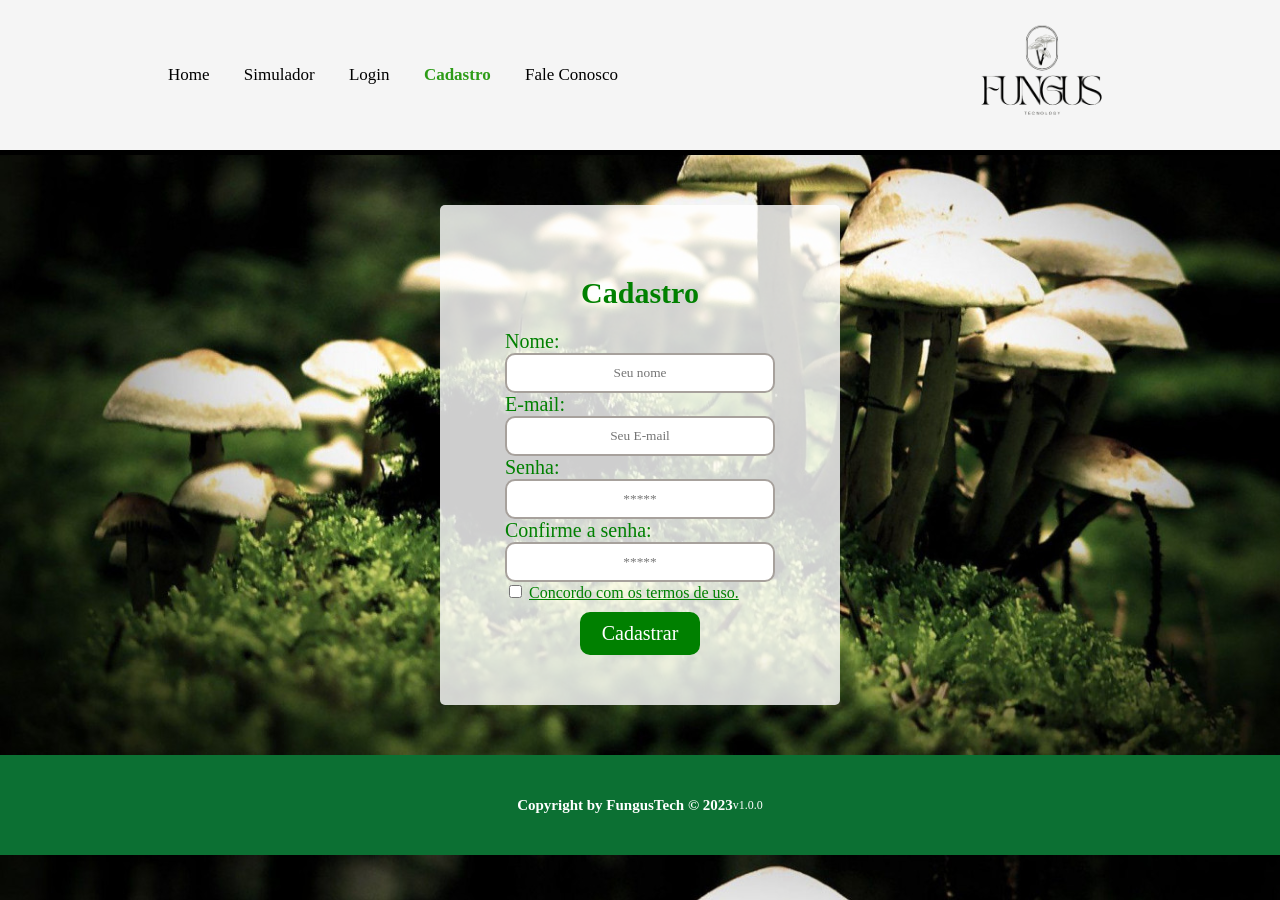
<file: site institucional sprint 2/public/cadastro.html>
<!DOCTYPE html>
<html lang="en">

<head>
    <meta charset="UTF-8">
    <meta http-equiv="X-UA-Compatible" content="IE=edge">
    <meta name="viewport" content="width=device-width, initial-scale=1.0">
    <title>CADASTRO - FungusTech</title>
   

    <!-- Aqui colocamos o link para o arquivo de estilização-->
    <link rel="stylesheet" href="./css/fungi.css">

    <link rel="stylesheet" href="./css/formulario-estilo-cadastro.css">
</head>

<body>
    <!-- Nosso cabeçalho -->
    <div class="header">
        <div class="container">
            <ul class="navBar">
                <li> <a href="./index.html">Home</a></li>
                <li><a href="./calculadora.html">Simulador</a></li>
                <li> <a href="./login.html">Login</a> </li>
                <li id="aqui"><a href="./calculadora.html"><b>Cadastro</b></a></li>
                <li ><a href="./duvida.html">Fale Conosco</a></li>
            </ul>

            <h1 class="titulo"><img src="./imgs/logo.png"></h1>
        </div>

    </div>

    <!-- Começo do Banner -->

    <div class="banner">
        <div class="container">
            <div class="container2">
                <div class="caixa_formulario">
                    <h1>Cadastro</h1>
                    <div class="formulario">
    
                        <span>Nome:</span>
                        <input id="name_input" type="name" placeholder="Seu nome">
                        <span>E-mail:</span>
                        <input id="email_input" type="email" placeholder="Seu E-mail">
                        <span>Senha:</span>
                        <input id="senha_input" type="password" placeholder="*****">
                        <span>Confirme a senha:</span>
                        <input id="confirmacaoSenha_input" type="password" placeholder="*****">

                        <li class="check">
                            <input type="checkbox" id="checkbox">
                            <label><u>Concordo com os termos de uso.</u>
                            </label>
                        </li>  

                        <button onclick="cadastrar()">Cadastrar</button>
                         
                    </div>
                </div>
                <div class="alerta_erro">
                    <div class="card_erro" id="cardErro">
                        <span id="mensagem_erro"></span>
                    </div>
            </div>
        </div>
    </div>

    <div class="footer">
        <div class="container">
          <h4>Copyright by FungusTech &copy; 2023</h4>
          <span class="version">v1.0.0</span>
        </div>
      </div>

</body>

</html>

<script>
    function cadastrar () {
        var nome = name_input.value
        var email = email_input.value
        var senha = senha_input.value
        var confirmeSenha = confirmacaoSenha_input.value

        

    if (nome == ""|| email ==  "" || senha == "" || confirmeSenha == "" ) {
            cardErro.style.display = "block"
            mensagem_erro.innerHTML = "Os campos precisam ser preenchidos";
            setInterval(sumirMensagem,5000)

        } else if(checkbox.checked == false) {
            cardErro.style.display = "block"
            mensagem_erro.innerHTML = "O termo de uso precisa ser assinado";
            setInterval(sumirMensagem,5000)
        }else if (email.indexOf('@') < 0) {
            cardErro.style.display = "block"
            mensagem_erro.innerHTML = "O e-mail está com o formato inválido";
            setInterval(sumirMensagem, 5000)
        } else if (senha.length < 6) {
            cardErro.style.display = "block"
            mensagem_erro.innerHTML = "A senha precisa ter mais que 6 caracteres";
            setInterval(sumirMensagem,5000)
        }  else {
            window.location = "./login.html"
            fetch("/usuarios/cadastrar", {
            method: "POST",
            headers: {
                "Content-Type": "application/json"
            },
            body: JSON.stringify({
                // crie um atributo que recebe o valor recuperado aqui
                // Agora vá para o arquivo routes/usuario.js
                nomeServer: nome,
                emailServer: email,
                senhaServer: senha,
            })
        }).then(function (resposta) {

            console.log("resposta: ", resposta);

            if (resposta.ok) {
                cardErro.style.display = "block";

                mensagem_erro.innerHTML = "Cadastro realizado com sucesso! Redirecionando para tela de Login...";

                setTimeout(() => {
                    window.location = "login.html";
                }, "2000")

                limparFormulario();
              
            } else {
                throw ("Houve um erro ao tentar realizar o cadastro!");
            }
        }).catch(function (resposta) {
            console.log(`#ERRO: ${resposta}`);
        });
    }
    function sumirMensagem() {
        cardErro.style.display = "none"
    }
        }
    

    
</script>
</file>
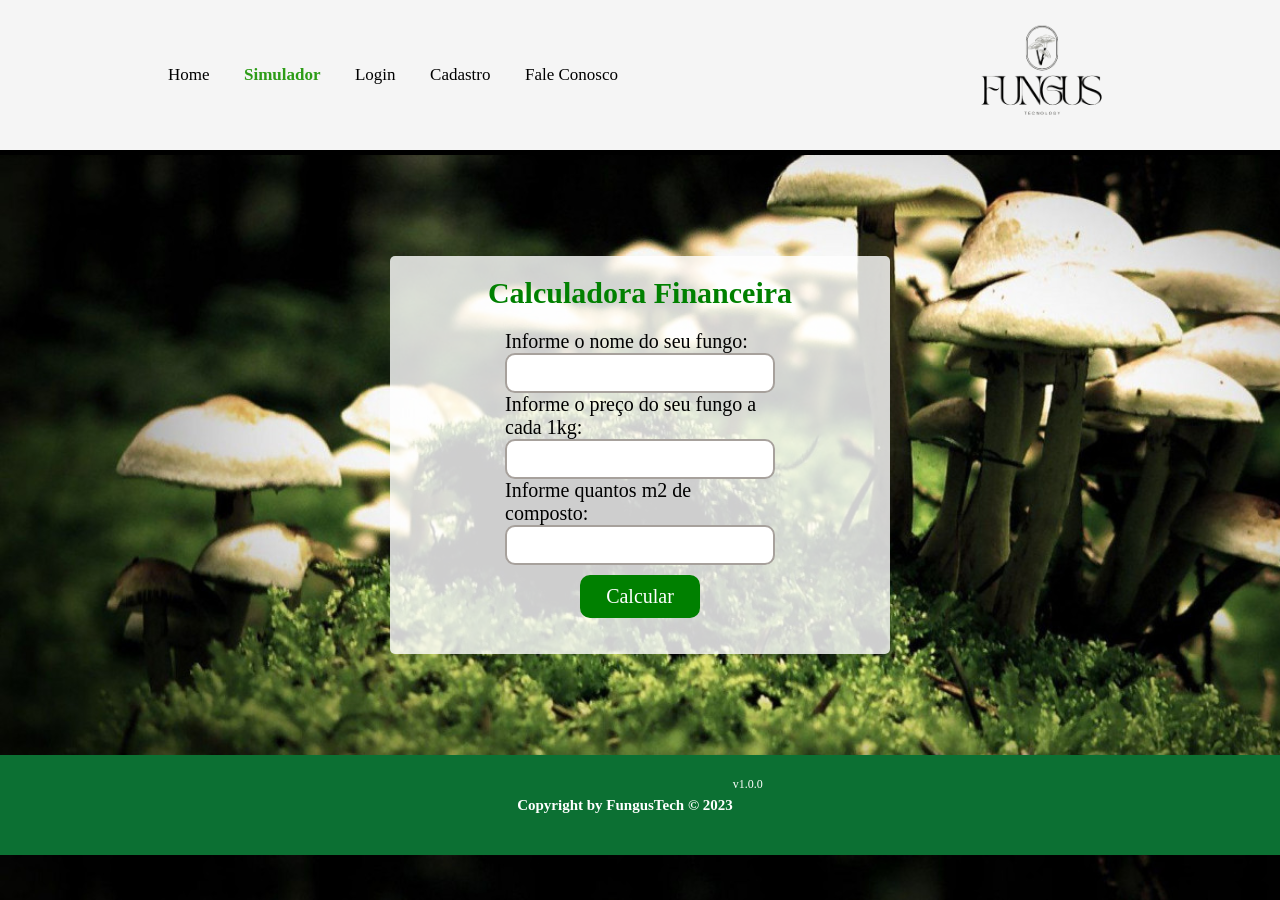
<file: site institucional sprint 2/public/calculadora.html>
<!DOCTYPE html>
<html lang="pt-br">
  <head>
    <meta http-equiv="Content-Type" content="text/html; charset=UTF-8" />
    <meta http-equiv="X-UA-Compatible" content="IE=edge" />
    <meta name="viewport" content="width=device-width, initial-scale=1.0" />
    <link rel="stylesheet" href="./css/style.css">
    <link rel="stylesheet" href="./css/formulario-style.css">
    <title>Simulador FungusTech</title>
  </head>
  <body>

    <div class="header">
        <div class="container">
            <ul class="navBar">
                <li><a href="./index.html">Home</a></li>
                <li><a href="./calculadora.html"><b>Simulador</b></a></li>
                <!-- <li><a href="">Sobre Nós</a></li> -->
                <li><a href="./login.html">Login</a></li>
                <li><a href="./cadastro.html">Cadastro</a></li>
                <li ><a href="./duvida.html">Fale Conosco</a></li>
            </ul>
                <h1 class="titulo"><img src="./imgs/logo.png"></h1>
        </div>
    </div>

    <div class="banner">
      <div class="container">
          <div class="caixa_formulario">
              <h1>Calculadora Financeira</h1>
              <div class="formulario">
                  <span>Informe o nome do seu fungo:</span>
                  <input id="input_nome" type="text">
                  <span>Informe o preço do seu fungo a cada 1kg:</span>
                  <input id="input_fungo" type="number">
                  <span>Informe quantos m2 de composto:</span>
                  <input id="input_area" type="number">
                  <button onclick="calcular()">Calcular</button> <br>
                  <div id="div_perda"> </div> <br>
              </div>
          </div>
      </div>
  </div>

    <div class="footer">
      <div class="container">
        <h4>Copyright by FungusTech &copy; 2023</h4>
        <span class="version">v1.0.0</span>
      </div>
  </div>

  </body>

</html>

<script>

    function calcular() {
        var nomeFungo = input_nome.value
        var valorFungo = Number(input_fungo.value)
        var MetrosFungos = input_area.value
        var KilosFungos = MetrosFungos * 16 // 1 m2 possui em média 16 Kg de fungo
        var KilosFungosComSensor = Math.floor(KilosFungos * 1.57) 

        var PrecoSemSensor = KilosFungos * valorFungo;

        var PrecoComSensor = KilosFungosComSensor * valorFungo;

            div_perda.innerHTML = 
            `A sua produção de fungos ${nomeFungo} sem o sensor é de ${KilosFungos}kg, com o sensor, 
            a quantidade em média poderá ser de ${KilosFungosComSensor}kg<br>
            Isso significa, que sua produção tem o valor de <b>R$${PrecoSemSensor}</b>, 
            com o monitoramento digital o valor passará a ser de <b>R$${PrecoComSensor}</b>`
    }

</script>
</file>
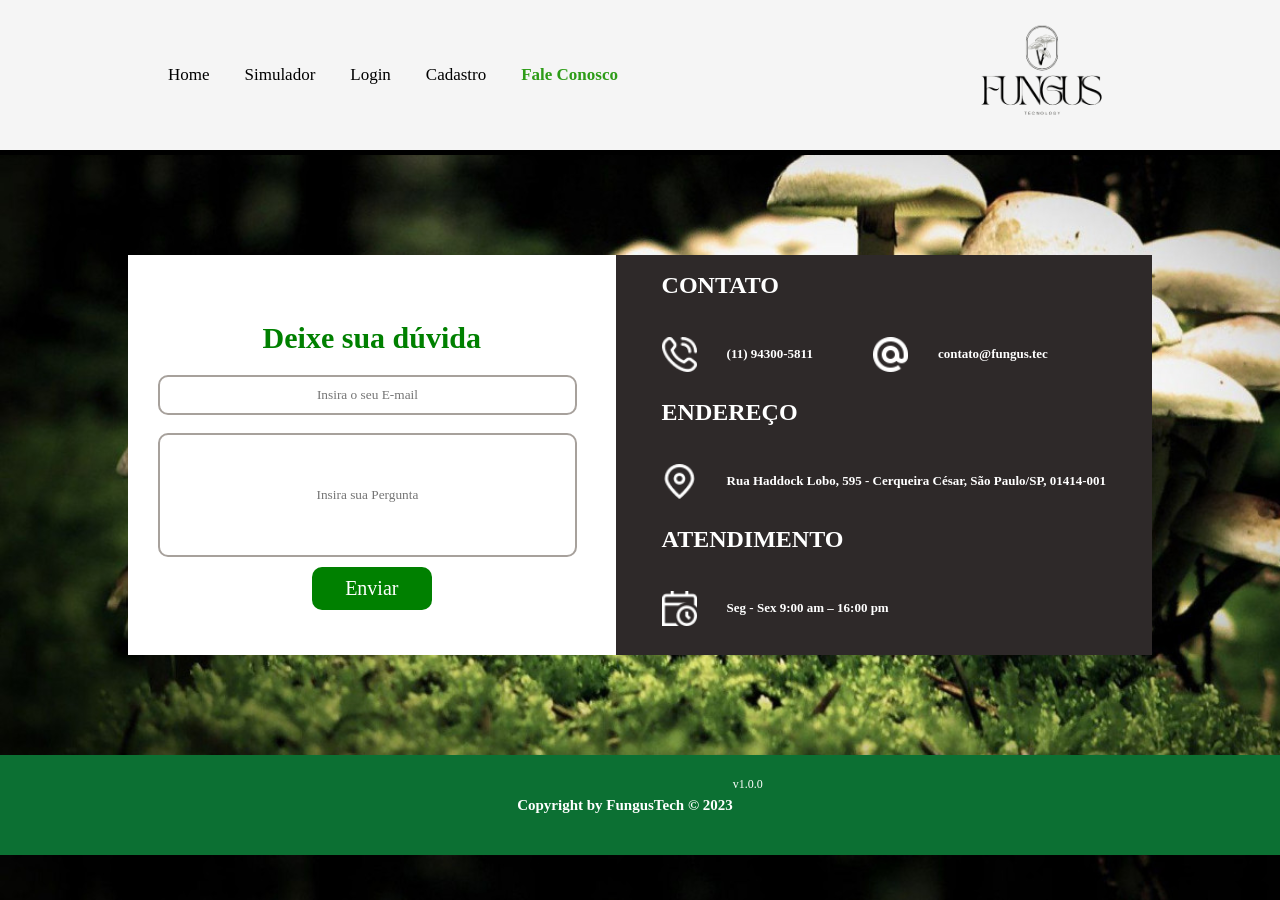
<file: site institucional sprint 2/public/duvida.html>
<!DOCTYPE html>
<html lang="en">

<head>
    <meta charset="UTF-8">
    <meta http-equiv="X-UA-Compatible" content="IE=edge">
    <meta name="viewport" content="width=device-width, initial-scale=1.0">
    <title>LOGIN - FungusTech</title>

    <!-- Aqui colocamos o link para o arquivo de estilização-->
    <link rel="stylesheet" href="./css/fungi.css">

    <link rel="stylesheet" href="./css/duvida.css">
</head>

<body>
    <!-- Nosso caralho -->
    <div class="header">
        <div class="container">
            <ul class="navBar">
                <li><a href="./index.html">Home</a></li>
                <li><a href="./calculadora.html">Simulador</a></li>
                <li><a href="./login.html">Login</a> </li>
                <li><a href="./cadastro.html">Cadastro</a></li>
                <li id="aqui"><a href="duvida.html"><b>Fale Conosco</b></a></li>
            </ul>
            <div class="pp">
            <h1 class="titulo"><img src="./imgs/logo.png"></h1>
            </div>
        </div>

    </div>

    <!-- Começo do Banner -->

    <div class="banner">
        <div class="container" >
            <div class="caixa_formulario">
                <div class="duvida">
                <h1>Deixe sua dúvida</h1>
                <div class="formulario">

                    <input id="email_input" class="emailInput" type="email" placeholder="Insira o seu E-mail">
                    <br>
                    <input id="duvida_input" class="duvidaInput" placeholder="Insira sua Pergunta">

                    <button>Enviar</button>
                </div>
                </div>
            </div>

            <div class="fundoContato">
                <div class="pintomeiras">
                    <h2 class="tituloContato">CONTATO</h2>
                    <div class="contatoPai">
                        <div class="contato">
                            <img src="./imgs/chamada-telefonica.png" style="height: 35px; width: 35px;">
                            <h6 class="telefone">(11) 94300-5811</h6>
                        </div>
                        <div class="contato">
                            <img src="./imgs/at.png"  style="height: 35px; width: 35px;">
                            <h6 class="telefone">contato@fungus.tec</h6>
                        </div>
                    </div>

                    <h2 class="tituloContato">ENDEREÇO</h2>
                    <div class="contatoPai">
                        <div class="contato">
                            <img src="./imgs/marcador.png"  style="height: 35px; width: 35px;">
                            <h6 class="telefone">Rua Haddock Lobo, 595 - Cerqueira César, São Paulo/SP, 01414-001</h6>
                        </div>
                        </div>
                        <h2 class="tituloContato">ATENDIMENTO</h2>
                        <div class="contatoPai">
                        <div class="contato">
                            <img src="./imgs/relogio-calendario.png"  style="height: 35px; width: 35px;">
                            <h6 class="telefone">Seg - Sex 9:00 am – 16:00 pm</h6> 
                        </div>
                    </div>
                </div>
            </div>
        </div>
    </div>

    <div class="footer">
        <div class="container">
          <h4>Copyright by FungusTech &copy; 2023</h4>
          <span class="version">v1.0.0</span>
        </div>
    </div>

</body>

</html>
</file>
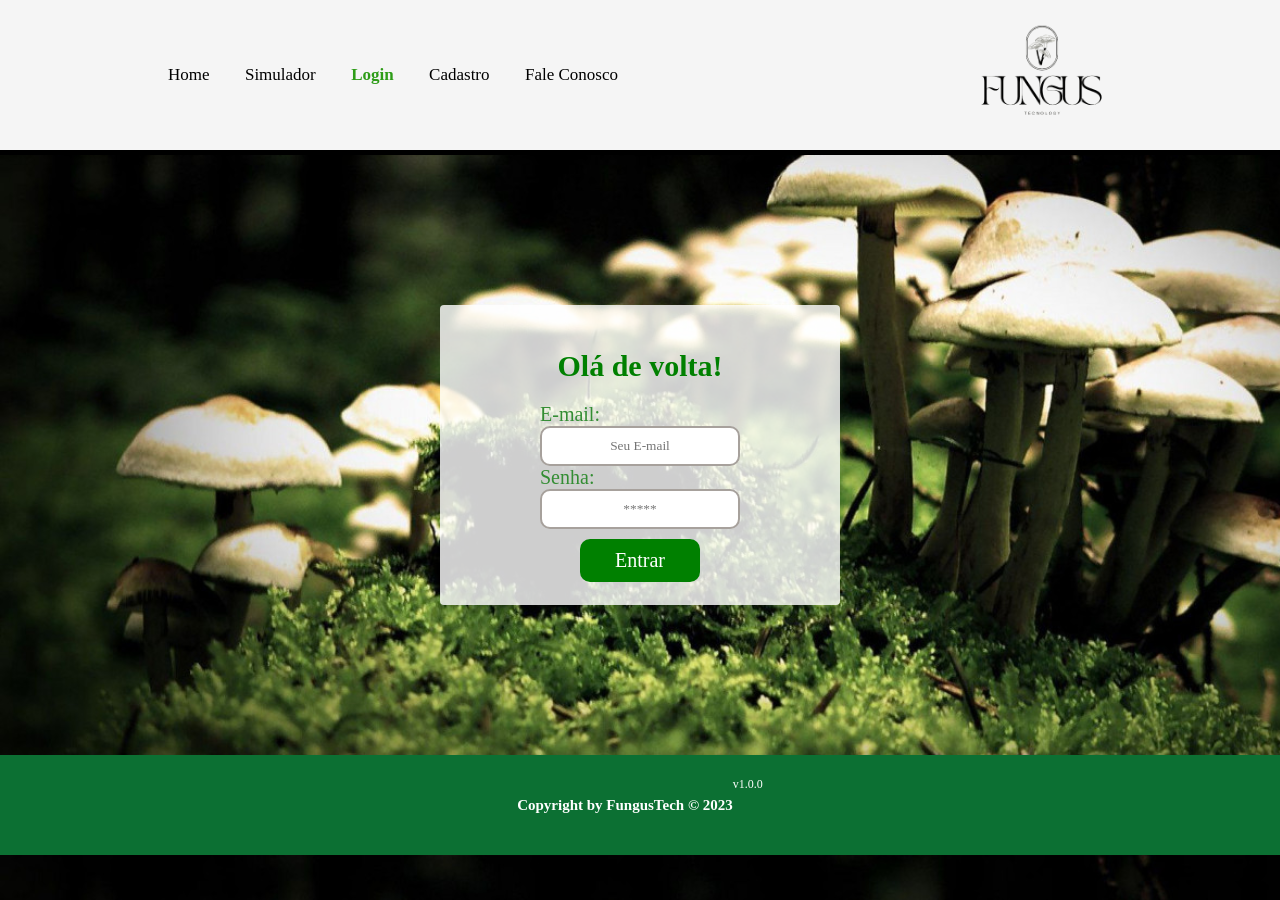
<file: site institucional sprint 2/public/login.html>
<!DOCTYPE html>
<html lang="en">

<head>
    <meta charset="UTF-8">
    <meta http-equiv="X-UA-Compatible" content="IE=edge">
    <meta name="viewport" content="width=device-width, initial-scale=1.0">
    <title>LOGIN - FungusTech</title>

    <!-- Aqui colocamos o link para o arquivo de estilização-->
    <link rel="stylesheet" href="./css/fungi.css">
    <link rel="stylesheet" href="./css/formulario-estilo.css">
</head>

<body>
    <!--  -->
    <div class="header">
        <div class="container">
            <ul class="navBar">
                <li> <a href="./index.html">Home</a></li>
                <li><a href="./calculadora.html">Simulador</a></li>
                <li id="aqui"><a href="login.html"><b>Login</b></a> </li>
                <li> <a href="./cadastro.html">Cadastro</a></li>
                <li ><a href="./duvida.html">Fale Conosco</a></li>
            </ul>

            <h1 class="titulo"><img src="./imgs/logo.png"></h1>
        </div>
    </div>

    <!-- Começo do Banner -->

    <div class="banner">
        
        <div class="container">
            <div class="container2">
                <div class="caixa_formulario">
                    <h1>Olá de volta!</h1>
                    <div class="formulario">
    
                        <span>E-mail:</span>
                        <input id="email_input" type="email" placeholder="Seu E-mail">
    
                        <span>Senha:</span>
                        <input id="senha_input" type="password" placeholder="*****">
    
                        <button onclick="entrar()">Entrar</button>
                    </div>
                </div>
    
                <div class="alerta_erro">
                    <div class="card_erro" id="cardErro">
                        <span id="mensagem_erro"></span>
                    </div>
                </div>
            </div>
        </div>
    </div>

   

  

    <!-- Fim do Banner -->

    <div class="footer">
        <div class="container">
          <h4>Copyright by FungusTech &copy; 2023</h4>
          <span class="version">v1.0.0</span>
        </div>
    </div>

    
</body>
</html>

<script>
    function entrar () {
        var email = email_input.value
        var senha = senha_input.value

        var emailCorreto = "fungustech@sptech.school";
        var senhaCorreta = "teste";


        if (email == "" || senha == "") {
            cardErro.style.display = "block"
            mensagem_erro.innerHTML = "Os campos precisam ser preenchidos";

        } else {
            fetch("/usuarios/autenticar", {
            method: "POST",
            headers: {
                "Content-Type": "application/json"
            },
            body: JSON.stringify({
                emailServer: email,
                senhaServer: senha
            })
        }).then(function (resposta) {
            console.log("ESTOU NO THEN DO entrar()!")

            if (resposta.ok) {
                console.log(resposta);

                resposta.json().then(json => {
                    console.log(json);
                    console.log(JSON.stringify(json));

                    sessionStorage.EMAIL_USUARIO = json.email;
                    sessionStorage.NOME_USUARIO = json.nome;
                    sessionStorage.ID_USUARIO = json.id;

                    cardErro.style.display = "block";

                mensagem_erro.innerHTML = "Login realizado com sucesso! Redirecionando para tela de Login...";

                    setTimeout(function () {
                        window.location = "./graficos.html";
                    }, 1000); // apenas para exibir o loading

                });

            } else {

                console.log("Houve um erro ao tentar realizar o login");

            cardErro.style.display = "block"
            mensagem_erro.innerHTML = "O Login está inválido";
                resposta.text().then(texto => {
                    console.error(texto);
                });
            }

        }).catch(function (erro) {
            console.log(erro);
            cardErro.style.display = "block"
            mensagem_erro.innerHTML = "O Login está inválido";
        })          
        }
    
}
</script>
</file>
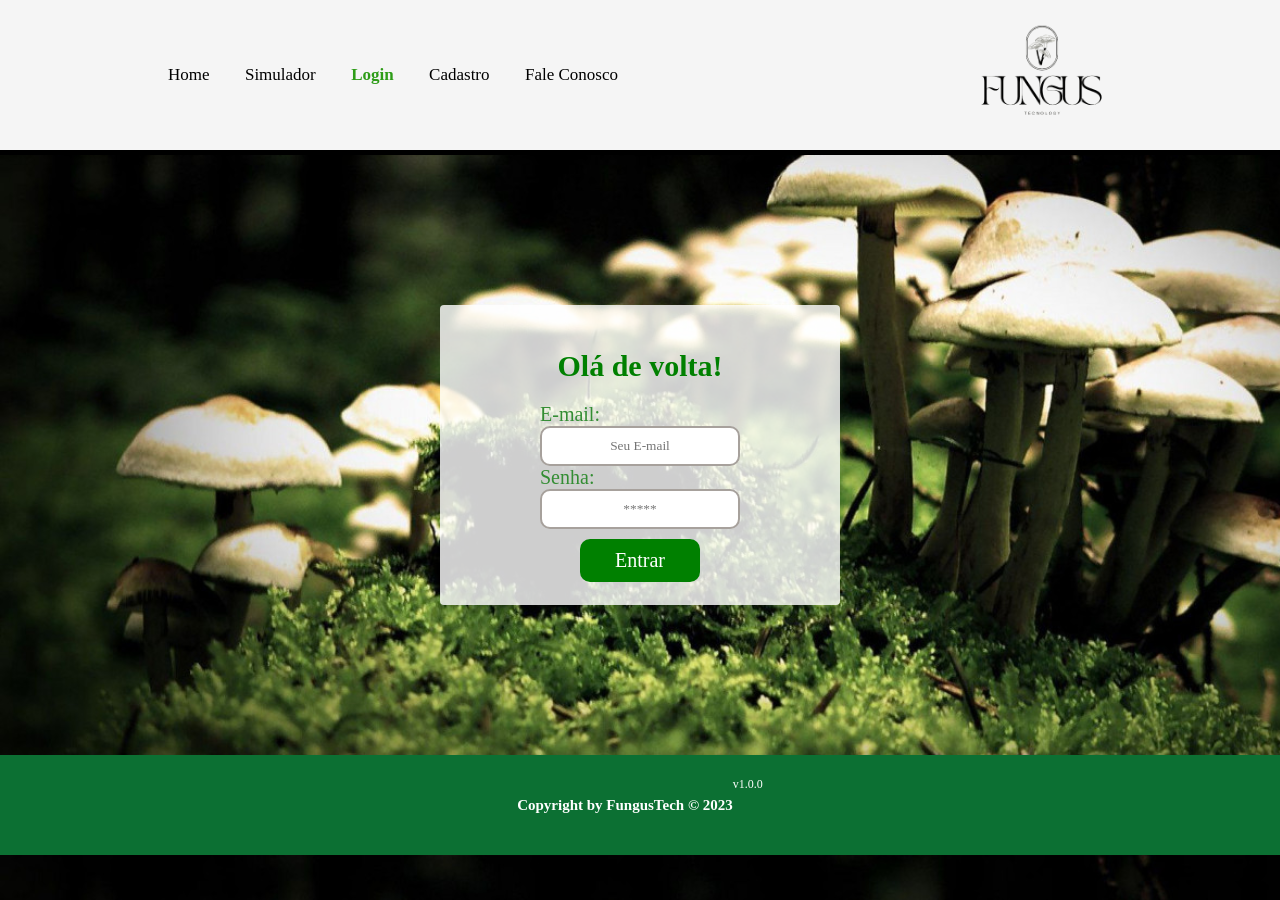
<file: site sprint 2/public/login.html>
<!DOCTYPE html>
<html lang="en">

<head>
    <meta charset="UTF-8">
    <meta http-equiv="X-UA-Compatible" content="IE=edge">
    <meta name="viewport" content="width=device-width, initial-scale=1.0">
    <title>LOGIN - FungusTech</title>

    <!-- Aqui colocamos o link para o arquivo de estilização-->
    <link rel="stylesheet" href="./css/fungi.css">
    <link rel="stylesheet" href="./css/formulario-estilo.css">
</head>

<body>
    <!--  -->
    <div class="header">
        <div class="container">
            <ul class="navBar">
                <li> <a href="./index.html">Home</a></li>
                <li><a href="./calculadora.html">Simulador</a></li>
                <li id="aqui"><a href="login.html"><b>Login</b></a> </li>
                <li> <a href="./cadastro.html">Cadastro</a></li>
                <li ><a href="./duvida.html">Fale Conosco</a></li>
            </ul>

            <h1 class="titulo"><img src="./imgs/logo.png"></h1>
        </div>
    </div>

    <!-- Começo do Banner -->

    <div class="banner">
        
        <div class="container">
            <div class="container2">
                <div class="caixa_formulario">
                    <h1>Olá de volta!</h1>
                    <div class="formulario">
    
                        <span>E-mail:</span>
                        <input id="email_input" type="email" placeholder="Seu E-mail">
    
                        <span>Senha:</span>
                        <input id="senha_input" type="password" placeholder="*****">
    
                        <button onclick="entrar()">Entrar</button>
                    </div>
                </div>
    
                <div class="alerta_erro">
                    <div class="card_erro" id="cardErro">
                        <span id="mensagem_erro"></span>
                    </div>
                </div>
            </div>
        </div>
    </div>

   

  

    <!-- Fim do Banner -->

    <div class="footer">
        <div class="container">
          <h4>Copyright by FungusTech &copy; 2023</h4>
          <span class="version">v1.0.0</span>
        </div>
    </div>

    
</body>
</html>

<script>
    function entrar () {
        var email = email_input.value
        var senha = senha_input.value

        var emailCorreto = "fungustech@sptech.school";
        var senhaCorreta = "teste";


        if (email == "" || senha == "") {
            cardErro.style.display = "block"
            mensagem_erro.innerHTML = "Os campos precisam ser preenchidos";

        } else {
            fetch("/usuarios/autenticar", {
            method: "POST",
            headers: {
                "Content-Type": "application/json"
            },
            body: JSON.stringify({
                emailServer: email,
                senhaServer: senha
            })
        }).then(function (resposta) {
            console.log("ESTOU NO THEN DO entrar()!")

            if (resposta.ok) {
                console.log(resposta);

                resposta.json().then(json => {
                    console.log(json);
                    console.log(JSON.stringify(json));

                    sessionStorage.EMAIL_USUARIO = json.email;
                    sessionStorage.NOME_USUARIO = json.nome;
                    sessionStorage.ID_USUARIO = json.id;

                    cardErro.style.display = "block";

                mensagem_erro.innerHTML = "Login realizado com sucesso! Redirecionando para tela de Login...";

                    setTimeout(function () {
                        window.location = "./Dashboard.html";
                    }, 1000); // apenas para exibir o loading

                });

            } else {

                console.log("Houve um erro ao tentar realizar o login!");

            cardErro.style.display = "block"
            mensagem_erro.innerHTML = "O Login está inválido";
                resposta.text().then(texto => {
                    console.error(texto);
                });
            }

        }).catch(function (erro) {
            console.log(erro);
            cardErro.style.display = "block"
            mensagem_erro.innerHTML = "O Login está inválido";
        })          
        }
    
}
</script>
</file>
<file: site institucional sprint 2/public/css/fungi.css>
*{
    font-family: 'Segoe UI';
}

body {
    background: url(../imgs/background_1.jpg);
    background-size: cover;
    margin: 0;
}   

.header {
    width: 100%;
    background-color: whitesmoke;
    border-bottom: 5px solid #000000;
}

.container2 {
    display: flex;
    flex-direction: column;
}

.container {
    display: flex;
    width: 80%;
    margin: auto;
    /* flex-direction: column; */
}

.header img {
    width: 220px;
}

.header .container {
    justify-content: space-between;
    align-items: center; 
    height: 150px;
}

li b {
    color: #2d9c17;
}

ul img {
    width: 100px;
    height: 100px;
}

a {
    text-decoration: none;
    color: #000000;
}

a:hover {
    color: #35c119;
    transition: 0.3s all;
} 

.banner {
    width: 100%;
    height: 600px;
    /* background-color: rgba(0, 0, 0, 0.33); */
}

.banner .container {
    justify-content: center;
    align-items: center;
    height: 100%;
}

.banner .container p {
    color: #ffffff;
    font-size: 40px;
    width: 300px;
    -webkit-text-stroke-color: #000000;
    -webkit-text-stroke-width: 1px;
}

p span {
    font-weight: 800;
    color: #f4e2cc;
    -webkit-text-stroke-color: #2a2016;
    -webkit-text-stroke-width: 1px;
}

.social {
    background-color: #a7a19c;
    height: 550px;
}

.card {
    background-color: whitesmoke;
    border-radius: 5px;
    box-shadow:  10px 15px 10px #444242;
}

.card img {
    width: 100px;
    height: 100px;
    padding: 10px;
}

.social .container {
    justify-content: space-around;
    text-align: end;
}

.container h1 {
    display: flex;
    flex-direction: row;
}

.card {
    display: flex;
    flex-direction: column;
    align-items: center;
    padding: 10px;
}

.card h4 {
    color: #000000;
}

.card p {
    width: 300px;
    text-align: center;
    font-family: 'Franklin Gothic Medium', 'Arial Narrow', Arial, sans-serif;
    color: rgb(0, 0, 0);
}

.nossoSis {  
    display: flex;
    justify-content: center;
    align-items: center;
    font-size: 50px;
    -webkit-text-stroke-width: 1px;
    -webkit-text-stroke-color: #271d13;
    color: whitesmoke;
    font-weight: 800;
    text-shadow: 5px 5px 10px #625e5e;
}

.nossoSis2 {
    display: flex;
    justify-content: center;
    align-items: center;
    text-align: center;
    color: #000000;
    font-weight: 800;
}

/* FOOTER */

.footer {
    background-color: #0c7033;
    height: 100px;
    color: #fff;
    display: flex;
    font-size: 15px;
}

  .footer .container {
      justify-content: center;
    text-align: center;
}

.footer .container .version {
    font-size: 12px;
}
      
.navBar {
    width: 450px;
    display: flex;
    list-style: none;
    color: #2a2016;
    justify-content: space-between;
    font-size: 17px;
    padding: 40px 40px 40px 40px;
}

#div_erros_login {
    display: none
  }
  
  .alerta_erro{
    display: flex;
    justify-content: center;

  }
  
  .card_erro {
    display: none;
    background-color: #a14242;
    color: black;
    width: 230px;
    margin-top: 3%;
    border-radius: 10px;
    border: #000000 3px solid;
    padding: 10px;
    margin-right: 10%;
  }
  
  .card_erro #mensagem_erro{
    font-weight: 500;
    font-size: 20px;
  }
</file>
<file: site institucional sprint 2/public/css/formulario-estilo-cadastro.css>
.caixa_formulario {
    background: rgba(255, 255, 255, 0.808);
    opacity: 100%;
    width: 400px;
    height: 500px;
    color: green;
    display: flex;
    flex-direction: column;
    justify-content: center;
    align-items: center;
    border-radius: 5px;
}

.caixa_formulario h1 {
    font-size: 30px;
    color: green;
}

.formulario {
    display: flex;
    flex-direction: column;
    width: 270px;
}

.formulario button {
    margin-top: 10px;
    background: green;
    color: #fff;
    padding: 10px 15px;
    border: none;
    border-radius: 10px;
    font-size: 20px;
    width: 120px;
    align-self: center;
    cursor: pointer;
}

.formulario input {
    padding: 10px 15px;
    text-align: center;
    border: 2px solid #a7a19c;
    border-radius: 10px;
}

.formulario span {
    font-size: 20px;
}

 li {
    list-style: none;
}
</file>
<file: site institucional sprint 2/public/css/style.css>
*{
    font-family: 'Segoe UI';
}

body {
    background: url(../imgs/background_1.jpg);
    background-size: cover;
    margin: 0;
}

.header {
    width: 100%;
    background-color: whitesmoke;
    border-bottom: 5px solid #000000;
}

.container {
    display: flex;
    width: 80%;
    margin: auto;
}

.header img {
    width: 220px;
}

.header .container {
    justify-content: space-between;
    align-items: center; 
    height: 150px;
}

.navBar {
    width: 450px;
    display: flex;
    list-style: none;
    color: #2a2016;
    justify-content: space-between;
    font-size: 17px;
    padding: 40px 40px 40px 40px;
}

li b {
    color: #2d9c17;
}

ul img {
    width: 100px;
    height: 100px;
}

a {
    text-decoration: none;
    color: #000000;
}

a:hover {
    color: #35c119;
    transition: 0.3s all;
} 

.banner {
    width: 100%;
    height: 600px;
    /* background-color: rgba(169, 169, 169, 0.33); */
}

.banner .container {
    justify-content: center;
    align-items: center;
    height: 100%;
}

.banner .container p {
    color: #ffffff;
    font-size: 40px;
    width: 300px;
    -webkit-text-stroke-color: #000000;
    -webkit-text-stroke-width: 1px;
}

p span {
    font-weight: 800;
    color: #f4e2cc;
    -webkit-text-stroke-color: #2a2016;
    -webkit-text-stroke-width: 1px;
}

.social {
    background-color: #a7a19c;
    height: 500px;
}

.card {
    background-color: whitesmoke;
    border-radius: 5px;
}

.card img {
    width: 100px;
    height: 100px;
    padding: 10px;
}

.social .container {
    justify-content: space-around;
    text-align: end;
}

.container h1 {
    display: flex;
    flex-direction: row;
}

.card {
    display: flex;
    flex-direction: column;
    align-items: center;
    padding: 10px;
}

.card h4 {
    color: #000000;
}

.card p {
    width: 300px;
    text-align: center;
    font-family: 'Franklin Gothic Medium', 'Arial Narrow', Arial, sans-serif;
    color: rgb(0, 0, 0);
}

.sobrenos{  
    display: flex;
    justify-content: center;
    align-items: center;
    font-size: 50px;
    -webkit-text-stroke-width: 1px;
    -webkit-text-stroke-color: #271d13;
    color: whitesmoke;
    font-weight: 800;
}

.sobrenos2{
    display: flex;
    justify-content: center;
    align-items: center;
    text-align: center;
    color: #2a2016;
    font-family: 'Franklin Gothic Medium', 'Arial Narrow', Arial, sans-serif;
}

/* FOOTER */
  
  .footer {
    background-color: #0c7033;
    height: 100px;
    color: #fff;
    display: flex;
    font-size: 15px;
  }
  
  .footer .container {
    justify-content: center;
    text-align: center;
  }
  
  .footer .container .version {
    font-size: 12px;
  }
</file>
<file: site institucional sprint 2/public/css/formulario-style.css>
.caixa_formulario {
    background: rgba(255, 255, 255, 0.808);
    opacity: 100%;
    width: 500px;
    height: auto;
    color: rgb(0, 0, 0);
    display: flex;
    flex-direction: column;
    justify-content: center;
    align-items: center;
    border-radius: 5px;
}

.caixa_formulario h1 {
    font-size: 30px;
    color: green;
}

.formulario {
    display: flex;
    flex-direction: column;
    width: 270px;
}

.formulario button {
    margin-top: 10px;
    background: green;
    color: #fff;
    padding: 10px 15px;
    border: none;
    border-radius: 10px;
    font-size: 20px;
    width: 120px;
    align-self: center;
    cursor: pointer;
}

.formulario input {
    padding: 10px 15px;
    text-align: center;
    border: 2px solid #a7a19c;
    border-radius: 10px;
}

.formulario span {
    font-size: 20px;
}

 li {
    list-style: none;
}
</file>
<file: site institucional sprint 2/public/css/duvida.css>
* {
    font-family: 'Segoe UI';
}

.caixa_formulario {
    background: white;
    background-position: left;
    opacity: 100%;
    width: 500px;
    height: 400px;
    color: green;
    display: flex;
    flex-direction: column;
    justify-content: center;
    align-items: auto;
    /* border-radius: 4px;     */
}

.caixa_formulario h1 {
    font-size: 30px;
    color: green;
    flex-direction: center;
    justify-content: center;
}

.duvida {
    margin: 30px;
}

.formulario {
    display: flex;
    flex-direction: column;
    /* width: 200px; */
    flex-direction: center;
    justify-content: center;
}

.formulario button {
    margin-top: 10px;
    background: green;
    color: #fff;
    padding: 10px 15px;
    border: none;
    border-radius: 10px;
    font-size: 20px;
    width: 120px;
    align-self: center;
    cursor: pointer;
}

.formulario input {
    padding: 10px 15px;
    text-align: center;
    border: 2px solid #a7a19c;
    border-radius: 10px;
}

.formulario span {
    font-size: 20px;
}

.duvidaInput {
    height: 100px;
    width: 90%;
}

.emailInput{
    width: 90%;
}

.contato {
    display: flex;
    align-items: center;
    justify-content: center;
    margin: 30px;
    height: 50px;
}

.fundoContato {
    /* border-radius: 4px; */
    display: flex;
    flex-direction: column;
    justify-content: center;
    align-items: center;
    background-color: rgb(46, 41, 41);
    width: 550px;
    height: 400px;
}

.pintomeiras {
    margin-top: 15px;
}

.telefone {
    display: flex;
    margin-left: 30px;
    align-items: end;
    font-size: 13px;
    text-align: center;
    color: #fff;
}

.tituloContato {
    display: flex;
    justify-content: start;
    margin: 0;
    margin-left: 30px;
    color: #fff;
    font-weight: 800;
}

.contatoPai {
    display: flex;
    height: 100px;
}
</file>
<file: site institucional sprint 2/public/css/formulario-estilo.css>
.caixa_formulario {
    background: rgba(255, 255, 255, 0.808);
    opacity: 100%;
    width: 400px;
    height: 300px;
    color: rgb(51, 141, 51);
    display: flex;
    flex-direction: column;
    justify-content: center;
    align-items: center;
    border-radius: 4px;
}

.caixa_formulario h1 {
    font-size: 30px;
    color: green;
}

.formulario {
    display: flex;
    flex-direction: column;
    width: 200px;
}

.formulario button {
    margin-top: 10px;
    background: green;
    color: #fff;
    padding: 10px 15px;
    border: none;
    border-radius: 10px;
    font-size: 20px;
    width: 120px;
    align-self: center;
    cursor: pointer;
}

.formulario input {
    padding: 10px 15px;
    text-align: center;
    border: 2px solid #a7a19c;
    border-radius: 10px;
}

.formulario span {
    font-size: 20px;
}
</file>
<file: site sprint 2/public/css/fungi.css>
*{
    font-family: 'Segoe UI';
}

body {
    background: url(../imgs/background_1.jpg);
    background-size: cover;
    margin: 0;
}   

.header {
    width: 100%;
    background-color: whitesmoke;
    border-bottom: 5px solid #000000;
}

.container2 {
    display: flex;
    flex-direction: column;
}

.container {
    display: flex;
    width: 80%;
    margin: auto;
    /* flex-direction: column; */
}

.header img {
    width: 220px;
}

.header .container {
    justify-content: space-between;
    align-items: center; 
    height: 150px;
}

li b {
    color: #2d9c17;
}

ul img {
    width: 100px;
    height: 100px;
}

a {
    text-decoration: none;
    color: #000000;
}

a:hover {
    color: #35c119;
    transition: 0.3s all;
} 

.banner {
    width: 100%;
    height: 600px;
    /* background-color: rgba(0, 0, 0, 0.33); */
}

.banner .container {
    justify-content: center;
    align-items: center;
    height: 100%;
}

.banner .container p {
    color: #ffffff;
    font-size: 40px;
    width: 300px;
    -webkit-text-stroke-color: #000000;
    -webkit-text-stroke-width: 1px;
}

p span {
    font-weight: 800;
    color: #f4e2cc;
    -webkit-text-stroke-color: #2a2016;
    -webkit-text-stroke-width: 1px;
}

.social {
    background-color: #a7a19c;
    height: 550px;
}

.card {
    background-color: whitesmoke;
    border-radius: 5px;
    box-shadow:  10px 15px 10px #444242;
}

.card img {
    width: 100px;
    height: 100px;
    padding: 10px;
}

.social .container {
    justify-content: space-around;
    text-align: end;
}

.container h1 {
    display: flex;
    flex-direction: row;
}

.card {
    display: flex;
    flex-direction: column;
    align-items: center;
    padding: 10px;
}

.card h4 {
    color: #000000;
}

.card p {
    width: 300px;
    text-align: center;
    font-family: 'Franklin Gothic Medium', 'Arial Narrow', Arial, sans-serif;
    color: rgb(0, 0, 0);
}

.nossoSis {  
    display: flex;
    justify-content: center;
    align-items: center;
    font-size: 50px;
    -webkit-text-stroke-width: 1px;
    -webkit-text-stroke-color: #271d13;
    color: whitesmoke;
    font-weight: 800;
    text-shadow: 5px 5px 10px #625e5e;
}

.nossoSis2 {
    display: flex;
    justify-content: center;
    align-items: center;
    text-align: center;
    color: #000000;
    font-weight: 800;
}

/* FOOTER */

.footer {
    background-color: #0c7033;
    height: 100px;
    color: #fff;
    display: flex;
    font-size: 15px;
}

  .footer .container {
      justify-content: center;
    text-align: center;
}

.footer .container .version {
    font-size: 12px;
}
      
.navBar {
    width: 450px;
    display: flex;
    list-style: none;
    color: #2a2016;
    justify-content: space-between;
    font-size: 17px;
    padding: 40px 40px 40px 40px;
}

#div_erros_login {
    display: none
  }
  
  .alerta_erro{
    display: flex;
    justify-content: center;

  }
  
  .card_erro {
    display: none;
    background-color: #a14242;
    color: black;
    width: 230px;
    margin-top: 3%;
    border-radius: 10px;
    border: #000000 3px solid;
    padding: 10px;
    margin-right: 10%;
  }
  
  .card_erro #mensagem_erro{
    font-weight: 500;
    font-size: 20px;
  }
</file>
<file: site sprint 2/public/css/formulario-estilo.css>
.caixa_formulario {
    background: rgba(255, 255, 255, 0.808);
    opacity: 100%;
    width: 400px;
    height: 300px;
    color: rgb(51, 141, 51);
    display: flex;
    flex-direction: column;
    justify-content: center;
    align-items: center;
    border-radius: 4px;
}

.caixa_formulario h1 {
    font-size: 30px;
    color: green;
}

.formulario {
    display: flex;
    flex-direction: column;
    width: 200px;
}

.formulario button {
    margin-top: 10px;
    background: green;
    color: #fff;
    padding: 10px 15px;
    border: none;
    border-radius: 10px;
    font-size: 20px;
    width: 120px;
    align-self: center;
    cursor: pointer;
}

.formulario input {
    padding: 10px 15px;
    text-align: center;
    border: 2px solid #a7a19c;
    border-radius: 10px;
}

.formulario span {
    font-size: 20px;
}
</file>
